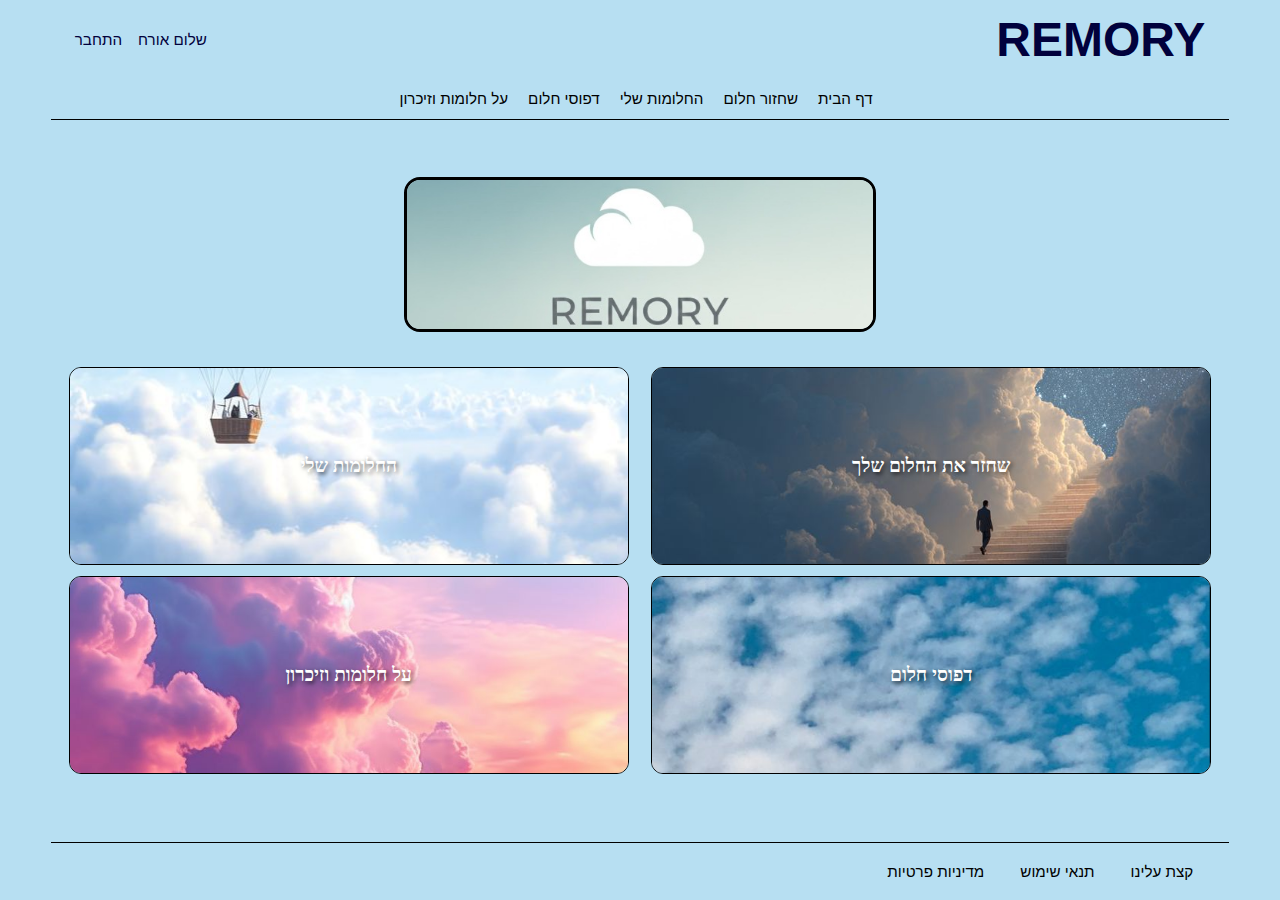
<file: index.html>
<!DOCTYPE html>
<!-- HTML5 doctype ensures modern browser rendering and standards compliance -->
<html>

<!--
  ===== HEAD SECTION =====
  Contains metadata and resources needed before the page loads:
  - UTF-8 charset: Supports Hebrew and international characters
  - viewport meta tag: Critical for responsive design on mobile devices
    * width=device-width tells browser to match screen width
    * initial-scale=1 prevents unwanted zooming on mobile
  - External CSS link: Separates styling from structure (best practice)
-->
<head>
  <meta charset="UTF-8">
  <title>Home page</title>
  <meta name="viewport" content="width=device-width, initial-scale=1">
  <link rel="stylesheet" type="text/css" href="homePageStyle.css">
</head>

<!--
  ===== BODY CONTAINER =====
  The <body> serves as the main flex container for the entire page layout.
  
  Class: flex-column-container-body
  Purpose: Establishes a vertical flexbox layout that stacks all major sections
  
  Layout flow (top to bottom):
  1. Header  - User links and site logo
  2. Nav     - Main navigation menu
  3. Main    - Primary content area (with potential sidebar)
  4. Footer  - Additional links and info
  
  Why flexbox?
  - Easy vertical stacking with flex-direction: column
  - The main section can use flex: 1 to fill available space
  - Ensures footer stays at bottom even with minimal content
  - Responsive layout changes handled through CSS media queries
  
  CSS to review: display: flex, flex-direction: column, min-height: 100vh
-->

<body class="flex-column-container-body">

  <!--
    ===== HEADER SECTION =====
    Semantic <header> element - tells browsers and screen readers this is the page header
    
    Class: flex-container-header
    Layout: Horizontal flexbox with two main children:
    1. header-links (user greeting/login) - positioned on one side
    2. header-logo (site branding) - positioned on opposite side
    
    Flexbox strategy:
    - justify-content: space-between pushes children to opposite ends
    - align-items: center vertically aligns content in the middle
    - flex-wrap: wrap allows stacking on narrow screens
    
    RTL (Right-to-Left) considerations:
    - header-links uses direction: rtl for proper Hebrew text flow
    - This ensures Hebrew text reads naturally from right to left
    - Padding and spacing adjust accordingly
    
    Accessibility:
    - Semantic <header> tag improves navigation for screen readers
    - Clear separation between user controls and branding
  -->
  <!-- HEADER -->
  <header class="flex-container-header">
    <!-- User interaction links (greeting and login)
         Class: header-links - Flexbox container for horizontal link layout
         - direction: rtl in CSS ensures Hebrew flows naturally
         - gap property creates even spacing between links
         - Links use href="#" as placeholders (will show "not implemented" tooltip on hover)
    -->
    <div class="header-links">
      <a href="#">שלום אורח</a>  <!-- "Hello Guest" -->
      <a href="#">התחבר</a>      <!-- "Log In" -->
    </div>
    <!-- Site logo/brand name
         Class: header-logo - Large, bold text serving as the site identity
         - Text "REMORY" suggests memory/dreams theme (memory + dreams)
         - Large clamp() font size in CSS ensures prominence on all screen sizes
         - Positioned on opposite side from header-links via space-between
    -->
    <div class="header-logo">
      REMORY
    </div>
  </header>

  <!--
    ===== NAVIGATION BAR =====
    Semantic <nav> element - identifies this as the main site navigation
    
    Class: flex-container-nav
    Purpose: Primary navigation menu with main site sections
    
    Layout:
    - Horizontal flexbox layout with centered alignment
    - direction: rtl in CSS for proper Hebrew text ordering
    - flex-wrap allows items to stack on narrow mobile screens
    - gap property provides consistent spacing between links
    
    Visual design:
    - border-bottom creates clear separation from content below
    - All links styled consistently for unified appearance
    - Responsive font sizing with clamp() ensures readability
    
    Accessibility:
    - Semantic <nav> helps screen readers identify navigation
    - Clear, descriptive link text (in Hebrew)
    - Keyboard navigation supported through standard link behavior
  -->
  <!-- NAV -->
  <nav class="flex-container-nav">
    <a href="#">דף הבית</a>            <!-- "Home" - Returns to main page -->
    <a href="#">שחזור חלום</a>          <!-- "Restore/Recall a Dream" - Dream recovery feature -->
    <a href="#">החלומות שלי</a>         <!-- "My Dreams" - User's dream collection -->
    <a href="#">דפוסי חלום</a>          <!-- "Dream Patterns" - Analysis of recurring themes -->
    <a href="#">על חלומות וזיכרון</a>   <!-- "About Dreams and Memory" - Educational content -->
  </nav>

  <!--
    ===== MAIN + ASIDE WRAPPER =====
    Container that can hold both main content and an optional sidebar (aside)
    
    Class: flex-containr-main-and-aside-plus-stretch
    NOTE: There's a typo in the class name - "containr" should be "container"
          This typo exists in both HTML and CSS, so the styling still works
          In production, this should be corrected in both files simultaneously
    
    Layout strategy:
    - Horizontal flexbox creates side-by-side layout (main content | sidebar)
    - flex: 1 allows this container to grow and fill available vertical space
    - This pushes the footer to the bottom of the page
    - gap: 2% creates breathing room between main and sidebar sections
    
    Responsive behavior:
    - On mobile (max-width: 750px), switches to flex-direction: column
    - Sidebar stacks below main content for better mobile UX
    - Currently only contains <main>, but structure supports adding <aside> later
  -->

  <div class="flex-containr-main-and-aside-plus-stretch">

    <!--
      ===== MAIN CONTENT AREA =====
      Semantic <main> element - identifies the primary content of the page
      
      Class: flex-container-main-plus-stretch
      Purpose: Houses the core page content (banner, offer cards, etc.)
      
      Layout:
      - Itself a flexbox container, allowing for side-by-side sections inside
      - flex: 1 makes it grow to fill available horizontal space
      - Can accommodate left/right decorative images or additional columns
      - min-width: 0 prevents overflow issues with images or wide content
      
      Current structure:
      Contains one main section (flex-column-container-sections-plus-stretch)
      which holds the banner and offer grid
      
      Desktop vs Mobile:
      - Desktop: Can display multiple columns side by side
      - Mobile: Switches to column layout, stacking sections vertically
      
      Why semantic <main>?
      - Only one <main> per page - identifies the primary content
      - Improves accessibility for screen reader users
      - Helps search engines understand page structure
    -->
    <!-- MAIN LAYOUT -->
    <main class="flex-container-main-plus-stretch">

        <!-- OPTIONAL: Decorative side image area
             Currently commented out, but shows planning for future enhancement
             Could be used for:
             - Decorative left/right borders
             - Seasonal imagery
             - Animated elements (note the .gif extension)
             If activated, would sit beside the main content section via flexbox
        -->
        <!--
        <figure class=> <img src="lside.gif"></figure>
        -->


        <!--
          ===== CENTER CONTENT COLUMN =====
          Main content section containing banner and offer cards
          
          Class: flex-column-container-sections-plus-stretch
          Layout: Vertical flexbox (column) stacking content top to bottom
          
          Structure:
          1. Top section: Logo/banner (container-section-blue)
          2. Main section: Grid of clickable offer cards
          
          Design:
          - flex: 1 allows this section to grow and fill available space
          - Light gray background (#e9e9e9) creates subtle visual separation
          - gap property provides consistent spacing between banner and cards
          - padding creates internal breathing room
          
          Why <section>?
          - Groups related content thematically
          - More specific than generic <div>
          - Better for document outline and accessibility
        -->
        <!-- CENTER CONTENT -->
        <section class="flex-column-container-sections-plus-stretch">

        <!--
          ===== BANNER / LOGO SECTION =====
          Prominent visual header showcasing the site logo
          
          Class: container-section-blue
          Purpose: Brand identity and visual appeal
          
          Design features:
          - aspect-ratio: 16/6 maintains consistent proportions
          - max-height: 22vh limits vertical space (responsive to viewport)
          - Flexbox centering positions logo nicely within the space
          - Rounded corners (border-radius) for modern aesthetic
          - overflow: hidden keeps image within rounded boundaries
          
          Image handling:
          - object-fit: contain preserves logo proportions without distortion
          - Border creates clear frame around logo
          - Relative path /images/ indicates organized folder structure
          
          Accessibility:
          - alt text "our logo" provides context for screen readers
          - Could be more descriptive: "Remory - Dreams and Memory site logo"
        -->
          <!-- TOP STRIP -->
          <section class="container-section-blue">
            <img src="images/remoryLogo1.jpg" alt="our logo">    

          </section>

          <!--
            ===== OFFERS GRID =====
            Grid of clickable cards leading to different site sections
            
            Class: flex-wrap-container-offers-sections
            Structure: Vertical flexbox containing rows of cards
            
            Organization:
            - Outer container: flex-column stacks rows vertically
            - Each row (flex-container-offer-section): holds 2 cards side by side
            - Individual cards (container-artice): clickable image+text combinations
            
            NOTE: "container-artice" appears to be a typo for "container-article"
                  The class works because it's consistent in both HTML and CSS
                  Should be corrected in production code
            
            Card layout strategy:
            - Desktop: 2x2 grid (2 cards per row, 2 rows)
            - Mobile: 1x4 stack (cards stack vertically via flex-direction: column)
            - Each card uses <article> semantic element (self-contained content)
            
            User experience:
            - Large click targets for easy interaction
            - Descriptive images with text overlay
            - Hover effects provide visual feedback
          -->
          <!-- OFFERS GRID -->
          <section class="flex-wrap-container-offers-sections">

            <!-- ===== FIRST ROW OF OFFER CARDS =====
                 Contains 2 cards displayed side by side on desktop
                 Class: flex-container-offer-section
                 - flex-direction: row-reverse for RTL layout
                 - gap: 2% creates space between the two cards
                 - Switches to column on mobile for stacking
            -->
            <div class="flex-container-offer-section">

              <!-- CARD: Dream Restoration
                   Semantic <article> - self-contained, reusable content unit
                   
                   Structure:
                   - Background image: abstract dream imagery in blue tones
                   - Text overlay: clickable link positioned above image (z-index)
                   
                   Styling:
                   - position: relative on article allows absolute positioning of children
                   - Image: position absolute with inset: 0 fills entire card
                   - Link: position relative with higher z-index appears on top
                   - Text shadow ensures readability over any background
                   
                   Accessibility:
                   - alt text describes image content in Hebrew
                   - Link text clearly describes action: "Restore your dream"
              -->
              <article class="container-artice">
                <img src="images/dream.jpg" alt="חלום מופשט בגווני כחול">
                <!-- "Restore/Recall your dream" - Main feature link -->
                <a href="#">שחזר את החלום שלך</a>
              </article>

              <!-- CARD: My Dreams Collection
                   Personal dream library/history section
                   
                   Image: Hot air balloon above clouds - symbolizes:
                   - Freedom and exploration
                   - Rising above/viewing from above (perspective)
                   - Journey and adventure (dream exploration)
                   
                   Interaction:
                   - Same card structure as others for consistency
                   - Hover effect (opacity change) provides feedback
              -->
              <article class="container-artice">
                <img src="images/airBaloon.jpg" alt="כדור פורח מעל עננים">
                <!-- "My Dreams" - User's dream collection -->
                <a href="#">החלומות שלי</a>
              </article>

            </div>

            <!-- ===== SECOND ROW OF OFFER CARDS =====
                 Another pair of cards, identical structure to first row
                 Maintains consistent spacing and layout
            -->
            <div class="flex-container-offer-section">

              <!-- CARD: Dream Patterns
                   Analysis and recurring themes section
                   
                   Image: Spinning wheel - symbolizes:
                   - Cycles and repetition (recurring dreams)
                   - Patterns and predictability
                   - The wheel of life/time
                   
                   Purpose: Helps users identify themes in their dreams
              -->
              <article class="container-artice">
                <img src="images/wheel.jpg" alt="גלגל מסתובב כסמל למחזוריות">
                <!-- "Dream Patterns" - Recurring theme analysis -->
                <a href="#">דפוסי חלום</a>
              </article>

              <!-- CARD: Educational Content
                   Information about dreams and memory science
                   
                   Image: Soft clouds in sky - symbolizes:
                   - Dreamlike quality
                   - Peace and tranquility
                   - The ethereal nature of dreams and memory
                   
                   Purpose: Educational resource about the connection
                   between dreams and memory formation
              -->
              <article class="container-artice">
                <img src="images/clouds.jpg" alt="עננים רכים בשמיים">
                <!-- "About Dreams and Memory" - Educational content -->
                <a href="#">על חלומות וזיכרון</a>
              </article>

            </div>

          <!-- End of offers grid -->
          </section>
        <!-- End of center content sections -->
        </section>
    <!-- End of main content area -->
    </main>

    <!--   
      Planned class: flex-column-container-aside
      Purpose: Could contain:
      - Quick action buttons
      - User profile widget
      - Recent activity feed
      - Advertising space
      - Related links or resources
      
      Layout strategy:
      - Would use <aside> semantic element
      - flex-direction: column for vertical button/widget stacking
      - Would appear to the right of main content on desktop
      - Would stack below main content on mobile (via media query)
      
      The current div container (flex-containr-main-and-aside-plus-stretch)
      is already set up to accommodate an aside element when needed
    -->

  <!-- End of main+aside wrapper -->
  </div>

 
  <!--
    ===== FOOTER SECTION =====
    Semantic <footer> element - identifies this as page footer/metadata area
    
    Class: flex-container-footer
    Purpose: Contains secondary navigation and legal/info links
    
    Layout:
    - Horizontal flexbox with centered content
    - direction: rtl for Hebrew text flow
    - border-top creates visual separation from main content
    - flex-wrap allows links to stack on very narrow screens
    
    Typical footer content:
    - About us / Company info
    - Legal documents (Terms of Service, Privacy Policy)
    - Contact information
    - Social media links
    - Copyright notice
    
    Why semantic <footer>?
    - Tells browsers and screen readers this is supplementary info
    - Can appear at end of any sectioning content, not just <body>
    - Improves document structure and accessibility
    
    Current links:
    - All use href="#" placeholders (will show tooltip on hover)
    - Ready to be connected to actual pages when developed
  -->
  <!-- FOOTER -->
  <footer class="flex-container-footer">
    <a href="#">קצת עלינו</a>        <!-- "A bit about us" - Company/team info -->
    <a href="#"> תנאי שימוש </a>      <!-- "Terms of Use" - Legal terms -->
    <a href="#"> מדיניות פרטיות</a>  <!-- "Privacy Policy" - Data protection info -->
  </footer>

<!-- End of flex-column-container-body -->
</body>

<!--
  ===== OVERALL STRUCTURE SUMMARY =====
  This HTML document demonstrates:
  
  1. Semantic HTML5: Using appropriate tags (<header>, <nav>, <main>, <article>, <footer>)
     Benefits: Better accessibility, SEO, and code maintainability
  
  2. Flexbox-based layout: Modern CSS layout without floats or positioning hacks
     Benefits: Responsive, flexible, and easy to modify
  
  3. RTL support: Proper handling of Hebrew text with direction: rtl
     Benefits: Natural reading experience for Hebrew users
  
  4. Responsive design: Mobile-first approach with media queries
     Benefits: Works well on all screen sizes
  
  5. Accessibility considerations:
     - Semantic elements for screen readers
     - Alt text on images
     - Clear heading hierarchy (should add <h1>, <h2> tags in production)
     - Descriptive link text
  
  6. Organized file structure:
     - Separate CSS file (homePageStyle.css)
     - Images in organized folder (/images/)
     - Clean, commented code
  
  Areas for enhancement:
  - Fix typos: "containr" → "container", "artice" → "article"
  - Add more descriptive alt text
  - Include heading tags (<h1>, <h2>) for better structure
  - Implement actual page links (replace href="#")
  - Add meta description for SEO
  - Consider adding <title> variation per page
-->

</html>
</file>
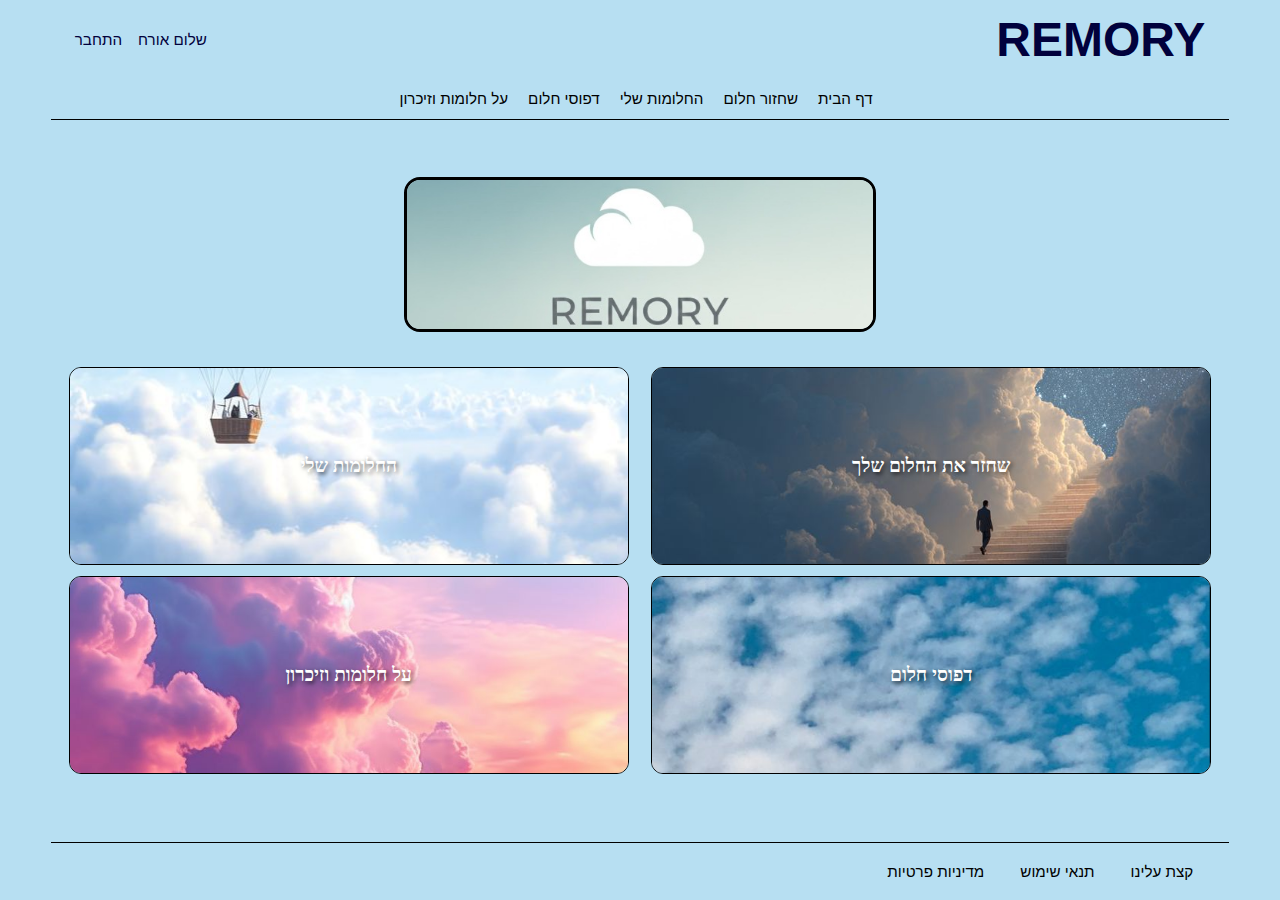
<file: homePage/index.html>
<!DOCTYPE html>
<!-- HTML5 doctype ensures modern browser rendering and standards compliance -->
<html>

<!--
  ===== HEAD SECTION =====
  Contains metadata and resources needed before the page loads:
  - UTF-8 charset: Supports Hebrew and international characters
  - viewport meta tag: Critical for responsive design on mobile devices
    * width=device-width tells browser to match screen width
    * initial-scale=1 prevents unwanted zooming on mobile
  - External CSS link: Separates styling from structure (best practice)
-->
<head>
  <meta charset="UTF-8">
  <title>Home page</title>
  <meta name="viewport" content="width=device-width, initial-scale=1">
  <link rel="stylesheet" type="text/css" href="homePageStyle.css">
</head>

<!--
  ===== BODY CONTAINER =====
  The <body> serves as the main flex container for the entire page layout.
  
  Class: flex-column-container-body
  Purpose: Establishes a vertical flexbox layout that stacks all major sections
  
  Layout flow (top to bottom):
  1. Header  - User links and site logo
  2. Nav     - Main navigation menu
  3. Main    - Primary content area (with potential sidebar)
  4. Footer  - Additional links and info
  
  Why flexbox?
  - Easy vertical stacking with flex-direction: column
  - The main section can use flex: 1 to fill available space
  - Ensures footer stays at bottom even with minimal content
  - Responsive layout changes handled through CSS media queries
  
  CSS to review: display: flex, flex-direction: column, min-height: 100vh
-->

<body class="flex-column-container-body">

  <!--
    ===== HEADER SECTION =====
    Semantic <header> element - tells browsers and screen readers this is the page header
    
    Class: flex-container-header
    Layout: Horizontal flexbox with two main children:
    1. header-links (user greeting/login) - positioned on one side
    2. header-logo (site branding) - positioned on opposite side
    
    Flexbox strategy:
    - justify-content: space-between pushes children to opposite ends
    - align-items: center vertically aligns content in the middle
    - flex-wrap: wrap allows stacking on narrow screens
    
    RTL (Right-to-Left) considerations:
    - header-links uses direction: rtl for proper Hebrew text flow
    - This ensures Hebrew text reads naturally from right to left
    - Padding and spacing adjust accordingly
    
    Accessibility:
    - Semantic <header> tag improves navigation for screen readers
    - Clear separation between user controls and branding
  -->
  <!-- HEADER -->
  <header class="flex-container-header">
    <!-- User interaction links (greeting and login)
         Class: header-links - Flexbox container for horizontal link layout
         - direction: rtl in CSS ensures Hebrew flows naturally
         - gap property creates even spacing between links
         - Links use href="#" as placeholders (will show "not implemented" tooltip on hover)
    -->
    <div class="header-links">
      <a href="#">שלום אורח</a>  <!-- "Hello Guest" -->
      <a href="#">התחבר</a>      <!-- "Log In" -->
    </div>
    <!-- Site logo/brand name
         Class: header-logo - Large, bold text serving as the site identity
         - Text "REMORY" suggests memory/dreams theme (memory + dreams)
         - Large clamp() font size in CSS ensures prominence on all screen sizes
         - Positioned on opposite side from header-links via space-between
    -->
    <div class="header-logo">
      REMORY
    </div>
  </header>

  <!--
    ===== NAVIGATION BAR =====
    Semantic <nav> element - identifies this as the main site navigation
    
    Class: flex-container-nav
    Purpose: Primary navigation menu with main site sections
    
    Layout:
    - Horizontal flexbox layout with centered alignment
    - direction: rtl in CSS for proper Hebrew text ordering
    - flex-wrap allows items to stack on narrow mobile screens
    - gap property provides consistent spacing between links
    
    Visual design:
    - border-bottom creates clear separation from content below
    - All links styled consistently for unified appearance
    - Responsive font sizing with clamp() ensures readability
    
    Accessibility:
    - Semantic <nav> helps screen readers identify navigation
    - Clear, descriptive link text (in Hebrew)
    - Keyboard navigation supported through standard link behavior
  -->
  <!-- NAV -->
  <nav class="flex-container-nav">
    <a href="#">דף הבית</a>            <!-- "Home" - Returns to main page -->
    <a href="#">שחזור חלום</a>          <!-- "Restore/Recall a Dream" - Dream recovery feature -->
    <a href="#">החלומות שלי</a>         <!-- "My Dreams" - User's dream collection -->
    <a href="#">דפוסי חלום</a>          <!-- "Dream Patterns" - Analysis of recurring themes -->
    <a href="#">על חלומות וזיכרון</a>   <!-- "About Dreams and Memory" - Educational content -->
  </nav>

  <!--
    ===== MAIN + ASIDE WRAPPER =====
    Container that can hold both main content and an optional sidebar (aside)
    
    Class: flex-containr-main-and-aside-plus-stretch
    NOTE: There's a typo in the class name - "containr" should be "container"
          This typo exists in both HTML and CSS, so the styling still works
          In production, this should be corrected in both files simultaneously
    
    Layout strategy:
    - Horizontal flexbox creates side-by-side layout (main content | sidebar)
    - flex: 1 allows this container to grow and fill available vertical space
    - This pushes the footer to the bottom of the page
    - gap: 2% creates breathing room between main and sidebar sections
    
    Responsive behavior:
    - On mobile (max-width: 750px), switches to flex-direction: column
    - Sidebar stacks below main content for better mobile UX
    - Currently only contains <main>, but structure supports adding <aside> later
  -->

  <div class="flex-containr-main-and-aside-plus-stretch">

    <!--
      ===== MAIN CONTENT AREA =====
      Semantic <main> element - identifies the primary content of the page
      
      Class: flex-container-main-plus-stretch
      Purpose: Houses the core page content (banner, offer cards, etc.)
      
      Layout:
      - Itself a flexbox container, allowing for side-by-side sections inside
      - flex: 1 makes it grow to fill available horizontal space
      - Can accommodate left/right decorative images or additional columns
      - min-width: 0 prevents overflow issues with images or wide content
      
      Current structure:
      Contains one main section (flex-column-container-sections-plus-stretch)
      which holds the banner and offer grid
      
      Desktop vs Mobile:
      - Desktop: Can display multiple columns side by side
      - Mobile: Switches to column layout, stacking sections vertically
      
      Why semantic <main>?
      - Only one <main> per page - identifies the primary content
      - Improves accessibility for screen reader users
      - Helps search engines understand page structure
    -->
    <!-- MAIN LAYOUT -->
    <main class="flex-container-main-plus-stretch">

        <!-- OPTIONAL: Decorative side image area
             Currently commented out, but shows planning for future enhancement
             Could be used for:
             - Decorative left/right borders
             - Seasonal imagery
             - Animated elements (note the .gif extension)
             If activated, would sit beside the main content section via flexbox
        -->
        <!--
        <figure class=> <img src="lside.gif"></figure>
        -->


        <!--
          ===== CENTER CONTENT COLUMN =====
          Main content section containing banner and offer cards
          
          Class: flex-column-container-sections-plus-stretch
          Layout: Vertical flexbox (column) stacking content top to bottom
          
          Structure:
          1. Top section: Logo/banner (container-section-blue)
          2. Main section: Grid of clickable offer cards
          
          Design:
          - flex: 1 allows this section to grow and fill available space
          - Light gray background (#e9e9e9) creates subtle visual separation
          - gap property provides consistent spacing between banner and cards
          - padding creates internal breathing room
          
          Why <section>?
          - Groups related content thematically
          - More specific than generic <div>
          - Better for document outline and accessibility
        -->
        <!-- CENTER CONTENT -->
        <section class="flex-column-container-sections-plus-stretch">

        <!--
          ===== BANNER / LOGO SECTION =====
          Prominent visual header showcasing the site logo
          
          Class: container-section-blue
          Purpose: Brand identity and visual appeal
          
          Design features:
          - aspect-ratio: 16/6 maintains consistent proportions
          - max-height: 22vh limits vertical space (responsive to viewport)
          - Flexbox centering positions logo nicely within the space
          - Rounded corners (border-radius) for modern aesthetic
          - overflow: hidden keeps image within rounded boundaries
          
          Image handling:
          - object-fit: contain preserves logo proportions without distortion
          - Border creates clear frame around logo
          - Relative path ../images/ indicates organized folder structure
          
          Accessibility:
          - alt text "our logo" provides context for screen readers
          - Could be more descriptive: "Remory - Dreams and Memory site logo"
        -->
          <!-- TOP STRIP -->
          <section class="container-section-blue">
            <img src="../images/remoryLogo1.jpg" alt="our logo">    

          </section>

          <!--
            ===== OFFERS GRID =====
            Grid of clickable cards leading to different site sections
            
            Class: flex-wrap-container-offers-sections
            Structure: Vertical flexbox containing rows of cards
            
            Organization:
            - Outer container: flex-column stacks rows vertically
            - Each row (flex-container-offer-section): holds 2 cards side by side
            - Individual cards (container-artice): clickable image+text combinations
            
            NOTE: "container-artice" appears to be a typo for "container-article"
                  The class works because it's consistent in both HTML and CSS
                  Should be corrected in production code
            
            Card layout strategy:
            - Desktop: 2x2 grid (2 cards per row, 2 rows)
            - Mobile: 1x4 stack (cards stack vertically via flex-direction: column)
            - Each card uses <article> semantic element (self-contained content)
            
            User experience:
            - Large click targets for easy interaction
            - Descriptive images with text overlay
            - Hover effects provide visual feedback
          -->
          <!-- OFFERS GRID -->
          <section class="flex-wrap-container-offers-sections">

            <!-- ===== FIRST ROW OF OFFER CARDS =====
                 Contains 2 cards displayed side by side on desktop
                 Class: flex-container-offer-section
                 - flex-direction: row-reverse for RTL layout
                 - gap: 2% creates space between the two cards
                 - Switches to column on mobile for stacking
            -->
            <div class="flex-container-offer-section">

              <!-- CARD: Dream Restoration
                   Semantic <article> - self-contained, reusable content unit
                   
                   Structure:
                   - Background image: abstract dream imagery in blue tones
                   - Text overlay: clickable link positioned above image (z-index)
                   
                   Styling:
                   - position: relative on article allows absolute positioning of children
                   - Image: position absolute with inset: 0 fills entire card
                   - Link: position relative with higher z-index appears on top
                   - Text shadow ensures readability over any background
                   
                   Accessibility:
                   - alt text describes image content in Hebrew
                   - Link text clearly describes action: "Restore your dream"
              -->
              <article class="container-artice">
                <img src="../images/dream.jpg" alt="חלום מופשט בגווני כחול">
                <!-- "Restore/Recall your dream" - Main feature link -->
                <a href="#">שחזר את החלום שלך</a>
              </article>

              <!-- CARD: My Dreams Collection
                   Personal dream library/history section
                   
                   Image: Hot air balloon above clouds - symbolizes:
                   - Freedom and exploration
                   - Rising above/viewing from above (perspective)
                   - Journey and adventure (dream exploration)
                   
                   Interaction:
                   - Same card structure as others for consistency
                   - Hover effect (opacity change) provides feedback
              -->
              <article class="container-artice">
                <img src="../images/airBaloon.jpg" alt="כדור פורח מעל עננים">
                <!-- "My Dreams" - User's dream collection -->
                <a href="#">החלומות שלי</a>
              </article>

            </div>

            <!-- ===== SECOND ROW OF OFFER CARDS =====
                 Another pair of cards, identical structure to first row
                 Maintains consistent spacing and layout
            -->
            <div class="flex-container-offer-section">

              <!-- CARD: Dream Patterns
                   Analysis and recurring themes section
                   
                   Image: Spinning wheel - symbolizes:
                   - Cycles and repetition (recurring dreams)
                   - Patterns and predictability
                   - The wheel of life/time
                   
                   Purpose: Helps users identify themes in their dreams
              -->
              <article class="container-artice">
                <img src="../images/wheel.jpg" alt="גלגל מסתובב כסמל למחזוריות">
                <!-- "Dream Patterns" - Recurring theme analysis -->
                <a href="#">דפוסי חלום</a>
              </article>

              <!-- CARD: Educational Content
                   Information about dreams and memory science
                   
                   Image: Soft clouds in sky - symbolizes:
                   - Dreamlike quality
                   - Peace and tranquility
                   - The ethereal nature of dreams and memory
                   
                   Purpose: Educational resource about the connection
                   between dreams and memory formation
              -->
              <article class="container-artice">
                <img src="../images/clouds.jpg" alt="עננים רכים בשמיים">
                <!-- "About Dreams and Memory" - Educational content -->
                <a href="#">על חלומות וזיכרון</a>
              </article>

            </div>

          <!-- End of offers grid -->
          </section>
        <!-- End of center content sections -->
        </section>
    <!-- End of main content area -->
    </main>

    <!--   
      Planned class: flex-column-container-aside
      Purpose: Could contain:
      - Quick action buttons
      - User profile widget
      - Recent activity feed
      - Advertising space
      - Related links or resources
      
      Layout strategy:
      - Would use <aside> semantic element
      - flex-direction: column for vertical button/widget stacking
      - Would appear to the right of main content on desktop
      - Would stack below main content on mobile (via media query)
      
      The current div container (flex-containr-main-and-aside-plus-stretch)
      is already set up to accommodate an aside element when needed
    -->

  <!-- End of main+aside wrapper -->
  </div>

 
  <!--
    ===== FOOTER SECTION =====
    Semantic <footer> element - identifies this as page footer/metadata area
    
    Class: flex-container-footer
    Purpose: Contains secondary navigation and legal/info links
    
    Layout:
    - Horizontal flexbox with centered content
    - direction: rtl for Hebrew text flow
    - border-top creates visual separation from main content
    - flex-wrap allows links to stack on very narrow screens
    
    Typical footer content:
    - About us / Company info
    - Legal documents (Terms of Service, Privacy Policy)
    - Contact information
    - Social media links
    - Copyright notice
    
    Why semantic <footer>?
    - Tells browsers and screen readers this is supplementary info
    - Can appear at end of any sectioning content, not just <body>
    - Improves document structure and accessibility
    
    Current links:
    - All use href="#" placeholders (will show tooltip on hover)
    - Ready to be connected to actual pages when developed
  -->
  <!-- FOOTER -->
  <footer class="flex-container-footer">
    <a href="#">קצת עלינו</a>        <!-- "A bit about us" - Company/team info -->
    <a href="#"> תנאי שימוש </a>      <!-- "Terms of Use" - Legal terms -->
    <a href="#"> מדיניות פרטיות</a>  <!-- "Privacy Policy" - Data protection info -->
  </footer>

<!-- End of flex-column-container-body -->
</body>

<!--
  ===== OVERALL STRUCTURE SUMMARY =====
  This HTML document demonstrates:
  
  1. Semantic HTML5: Using appropriate tags (<header>, <nav>, <main>, <article>, <footer>)
     Benefits: Better accessibility, SEO, and code maintainability
  
  2. Flexbox-based layout: Modern CSS layout without floats or positioning hacks
     Benefits: Responsive, flexible, and easy to modify
  
  3. RTL support: Proper handling of Hebrew text with direction: rtl
     Benefits: Natural reading experience for Hebrew users
  
  4. Responsive design: Mobile-first approach with media queries
     Benefits: Works well on all screen sizes
  
  5. Accessibility considerations:
     - Semantic elements for screen readers
     - Alt text on images
     - Clear heading hierarchy (should add <h1>, <h2> tags in production)
     - Descriptive link text
  
  6. Organized file structure:
     - Separate CSS file (homePageStyle.css)
     - Images in organized folder (../images/)
     - Clean, commented code
  
  Areas for enhancement:
  - Fix typos: "containr" → "container", "artice" → "article"
  - Add more descriptive alt text
  - Include heading tags (<h1>, <h2>) for better structure
  - Implement actual page links (replace href="#")
  - Add meta description for SEO
  - Consider adding <title> variation per page
-->
</html>
</file>
<file: homePageStyle.css>
/* ===== Universal Reset =====
   This ensures consistent sizing and spacing across all elements:
   - box-sizing: border-box makes width/height calculations include padding and border,
     which prevents unexpected overflow issues
   - margin and padding reset removes browser default spacing to give us full control
*/
* {
    box-sizing: border-box;
    margin: 0;
    padding: 0;
}

/* ===== HTML & Body Base Styles =====
   Setting up the foundation for the entire page:
   - min-height: 100% ensures the background covers at least the full viewport
   - Light blue background (#b7dff2) creates the overall page color theme
*/
html, body {
    min-height: 100%;
    margin: 0;
    background-color: #b7dff2;
}

/* ===== Page wrapper =====
   Main container that holds all page content (header, nav, main, footer)
   - Uses flexbox with column direction to stack sections vertically
   - width: min(92%, 1200px) creates responsive centering:
     * On large screens: stays at 1200px max-width for readability
     * On smaller screens: uses 92% to leave breathing room on sides
   - margin: 0 auto centers the container horizontally
   - min-height: 100vh ensures page fills at least the full viewport height
*/
.flex-column-container-body {
    width: min(92%, 1200px);
    margin: 0 auto;
    background-color: transparent;
    display: flex;
    flex-direction: column;
    min-height: 100vh;
}

/* ===== Header =====
   Top section containing user links and site logo
   - Flexbox with space-between pushes logo and links to opposite sides
   - align-items: center vertically aligns logo and links
   - flex-wrap: wrap allows content to stack on very small screens
   - Dark blue color (rgb(1, 1, 60)) provides good contrast against light background
*/
.flex-container-header {
    background-color: transparent;
    color: rgb(1, 1, 60);
    display: flex;
    justify-content: space-between;
    align-items: center;
    padding: 1% 2%;
    gap: 1%;
    flex-wrap: wrap;
}

/* Header links container
   - direction: rtl is crucial for Hebrew text to flow right-to-left naturally
   - gap: 1rem provides consistent spacing between login/user links
   - flex-wrap ensures links don't overflow on narrow screens
*/
.header-links {
    display: flex;
    direction: rtl;
    gap: 1rem;
    flex-wrap: wrap;
}

/* Header link styling
   - clamp(0.85rem, 1.2vw, 0.95rem) creates fluid typography:
     * Minimum size: 0.85rem (on small screens)
     * Preferred size: 1.2vw (scales with viewport width)
     * Maximum size: 0.95rem (prevents text from getting too large)
   - Assistant font is clean and works well for Hebrew text
*/
.header-links a {
    color: rgb(1, 1, 60);
    text-decoration: none;
    font-size: clamp(0.85rem, 1.2vw, 0.95rem);
    font-family: 'Assistant', sans-serif;
}

/* Site logo styling
   - Large responsive font size (2rem to 3rem) makes the logo prominent
   - Bold weight creates visual hierarchy and brand presence
   - Calibri chosen for a clean, modern look
*/
.header-logo {
    font-family: 'Calibri', sans-serif;
    font-size: clamp(2rem, 4vw, 3rem);
    font-weight: bold;
}

/* ===== Nav =====
   Main navigation bar below the header
   - direction: rtl ensures Hebrew navigation items flow right-to-left
   - justify-content: center creates a centered horizontal navigation
   - border-bottom creates visual separation between nav and content
   - flex-wrap allows nav items to stack on mobile screens
   - gap provides consistent spacing between navigation links
*/
.flex-container-nav {
    border-bottom: 1px solid black;
    display: flex;
    direction: rtl;
    padding: 1% 2%;
    font-family: 'Assistant', sans-serif;
    flex-wrap: wrap;
    gap: 0.75rem;
    justify-content: center;
}

/* Navigation link styling
   - text-decoration: none removes underlines for cleaner look
   - padding-inline-start: logical property that respects text direction (works for RTL)
   - Responsive font size ensures readability across all devices
*/
.flex-container-nav > a {
    text-decoration: none;
    color: black;
    font-size: clamp(0.85rem, 1.2vw, 0.95rem);
    padding-inline-start: 0.5rem;
}

/* ===== Main + Aside wrapper =====
   Container that holds the main content area and sidebar (if present)
   - flex: 1 allows this section to grow and fill available vertical space
   - align-items: stretch ensures child elements have equal height
   - gap: 2% provides breathing room between main content and sidebar
   Note: Will stack vertically on mobile (see media queries below)
*/
.flex-containr-main-and-aside-plus-stretch {
    display: flex;
    flex: 1;
    gap: 2%;
    align-items: stretch;
}

/* ===== Main =====
   Primary content container
   - flex: 1 allows it to take remaining space next to sidebar
   - min-width: 0 is crucial for flexbox - prevents overflow when content is too wide
   - min-height: calc(100vh - 180px) ensures content area fills viewport on desktop
     (180px accounts for approximate header/nav/footer height)
   - gap: 2% creates spacing between internal sections
*/
.flex-container-main-plus-stretch {
    padding: 2% 0;
    flex: 1;
    display: flex;
    gap: 2%;
    min-width: 0;

    /* Change: Prevents scrolling on desktop by ensuring minimum height */
    min-height: calc(100vh - 180px);
}

/* ===== Center sections column =====
   Main content area containing banner and offer cards
   - flex-direction: column stacks the banner and offers vertically
   - flex: 1 allows this section to grow and fill available space
   - Light gray background (#e9e9e9) creates subtle contrast with page background
   - min-width: 0 prevents flexbox overflow issues with images/wide content
   - gap: 1.2% provides consistent vertical spacing between sections
*/
.flex-column-container-sections-plus-stretch {
    background-color: #e9e9e9;
    flex: 1;
    display: flex;
    flex-direction: column;
    gap: 1.2%;
    min-width: 0;
    padding: 1.5%;
}

/* ===== Banner / Logo =====
   Top banner section displaying the site logo/image
   - aspect-ratio: 16/6 maintains consistent proportions across screen sizes
   - max-height: 22vh limits vertical space (22% of viewport height)
   - overflow: hidden ensures content stays within rounded corners
   - flexbox centering (justify-content + align-items) positions the logo nicely
   - border-radius: 0.75rem creates modern rounded corners
*/
.container-section-blue {
    width: 100%;
    display: flex;                 /* Change: enables flexbox layout */
    align-items: flex-start;       /* Logo aligns to top */
    justify-content: center;       /* Centers horizontally */
    overflow: hidden;
    border-radius: 0.75rem;
    max-height: 22vh;
    aspect-ratio: 16 / 6;
    padding-top: 1rem;             /* Small top spacing for visual balance */
}


/* Banner image styling
   - max-width: 80% and max-height: 85% prevent image from touching edges
   - object-fit: contain preserves image aspect ratio without distortion
   - border creates clear frame around the logo
   - border-radius: 1rem adds rounded corners matching the design theme
   - background-color matches page background for seamless appearance
*/
.container-section-blue img {
    max-width: 80%;                /* Doesn't touch edges */
    max-height: 85%;               /* Maintains proportions */
    object-fit: contain;
    background-color: #b7dff2;
    display: block;

    /* Frame styling */
    border: 3px solid black;
    border-radius: 1rem;

}


/* ===== Offers grid =====
   Container holding all offer rows
   - flex-direction: column stacks rows of offer cards vertically
   - gap: 2% creates consistent spacing between rows
   - Each row will contain 2 cards side by side (see next class)
*/
.flex-wrap-container-offers-sections {
    display: flex;
    flex-direction: column;
    gap: 2%;
}

/* Row containing 2 offer cards
   - flex-direction: row-reverse places cards right-to-left (for Hebrew layout)
   - gap: 2% creates spacing between the two cards
   - Each card (see .container-artice) will take equal space with flex: 1
*/
.flex-container-offer-section {
    display: flex;
    flex-direction: row-reverse;
    width: 100%;
    gap: 2%;
    margin-bottom: 1%;
}

/* ===== Offer card =====
   Individual clickable card with image and text overlay
   - position: relative allows absolute positioning of image and text inside
   - flex: 1 makes cards share space equally in their row
   - aspect-ratio: 16/9 maintains cinematic proportions
   - overflow: hidden keeps image within rounded corners
   - flexbox centering positions the text overlay over the image
   - max-height: 22vh limits card height to prevent oversized cards
*/
.container-artice {
    flex: 1;
    border: 1px solid black;
    position: relative;
    overflow: hidden;
    display: flex;
    justify-content: center;
    align-items: center;
    border-radius: 0.75rem;

    /* Change: Balanced size without scrolling issues */
    aspect-ratio: 16 / 9;
    max-height: 22vh;
}

/* Card background image
   - position: absolute with inset: 0 makes image fill entire card
   - object-fit: cover ensures image fills space without distortion (may crop edges)
   - inset: 0 is shorthand for top/right/bottom/left: 0
   - Image sits behind the text (lower z-index)
*/
.container-artice img {
    width: 100%;
    height: 100%;
    object-fit: cover;
    position: absolute;
    inset: 0;
}

/* Text overlay on card image
   - position: relative with z-index: 2 ensures text appears above image
   - text-shadow creates dark outline for readability on any image
   - white color contrasts well with dark shadow
   - Bold font weight increases visibility
   - Responsive font size (clamp) keeps text readable on all screens
   - padding: 4% prevents text from touching card edges
*/
.container-artice a {
    color: white;
    text-decoration: none;
    font-size: clamp(0.95rem, 1.6vw, 1.2rem);
    font-weight: bold;
    text-shadow: 2px 2px 4px rgba(0,0,0,0.7);
    z-index: 2;
    position: relative;
    text-align: center;
    padding: 4%;
}

/* Card hover effect
   - Slight opacity reduction provides visual feedback on hover
   - cursor: pointer indicates the card is clickable
   - Consider adding transition for smoother effect: transition: opacity 0.3s ease;
*/
.container-artice:hover {
    opacity: 0.92;
    cursor: pointer;
}

/* ===== Footer =====
   Bottom section with additional navigation/information links
   - border-top creates visual separation from main content
   - direction: rtl for proper Hebrew text flow
   - flex-wrap allows links to stack on narrow screens
   - Similar styling to nav bar for consistency
*/
.flex-container-footer {
    border-top: 1px solid black;
    background-color: #e9e9e9;
    display: flex;
    direction: rtl;
    font-family: 'Assistant', sans-serif;
    flex-wrap: wrap;
    gap: 0.75rem;
    padding: 1% 2%;
}

/* Footer link styling
   - Consistent with nav links for unified design
   - Padding creates clickable area larger than text (better UX)
   - Responsive font sizing ensures readability
*/
.flex-container-footer > a {
    text-decoration: none;
    color: black;
    font-size: clamp(0.85rem, 1.2vw, 0.95rem);
    padding: 0.5rem 0.75rem;
    direction: rtl;
}

/* Override backgrounds to transparent
   This makes the page background (#b7dff2) show through
   for a more cohesive visual design
*/
.flex-column-container-sections-plus-stretch,
.flex-container-footer {
    background-color: transparent;
}

/* ===============================
   Responsive – 900px and below
   ===============================
   Tablet breakpoint: Adjusts spacing and sizes for medium screens
   - Wider page width (96% instead of 92%)
   - Slightly taller banner and cards to maintain visibility
*/
@media (max-width: 900px) {
    .flex-column-container-body {
        width: 96%;
    }

    .container-section-blue {
        max-height: 26vh;
        aspect-ratio: 16 / 7;
    }

    .container-artice {
        max-height: 26vh;
    }
}

/* ===============================
   Responsive – 750px and below
   ===============================
   Mobile breakpoint: Major layout changes for phone screens
   - Switches from multi-column to single-column layout
   - Cards stack vertically instead of side-by-side
   - Removes height restrictions to allow natural content flow
   - Centers header and nav elements
*/
@media (max-width: 750px) {

    .flex-column-container-body {
        width: 100%;
    }

    /* Main container switches to column layout
       All sections stack vertically on mobile for better readability */
    .flex-containr-main-and-aside-plus-stretch {
        flex-direction: column;
        gap: 1.25rem;
    }

    /* Main content area becomes vertical column
       min-height: auto removes desktop height constraint,
       allowing content to determine its own height naturally */
    .flex-container-main-plus-stretch {
        flex-direction: column;
        gap: 1.25rem;
        padding: 4% 0;

        /* Change: Don't restrict height on mobile */
        min-height: auto;
    }

    /* Offer cards stack vertically on mobile
       Each card takes full width for easier touch interaction */
    .flex-container-offer-section {
        flex-direction: column;
    }

    /* Mobile card sizing
       - Full width for easy tapping
       - max-height: none removes desktop constraint
       - min-height: 190px ensures cards aren't too small
       - Maintains 16:9 aspect ratio for consistent look */
    .container-artice {
        width: 100%;
        aspect-ratio: 16 / 9;
        max-height: none;
        min-height: 190px;
    }

    /* Center navigation on mobile for better visual balance */
    .flex-container-nav {
        justify-content: center;
    }

    /* Center header elements and increase padding for touch targets */
    .flex-container-header {
        justify-content: center;
        text-align: center;
        padding: 2% 4%;
    }

    /* Header links take full width and center on mobile */
    .header-links {
        justify-content: center;
        width: 100%;
    }
}

/* ===== Hover message for unimplemented links =====
   Shows a tooltip when hovering over placeholder links (#)
   This provides user feedback that certain pages aren't built yet
   - position: relative needed for absolute positioning of tooltip
   - cursor: not-allowed indicates link is not functional
*/
a[href="#"] {
    position: relative;
    cursor: not-allowed;
}

/* The tooltip message bubble
   - ::after pseudo-element creates the tooltip without extra HTML
   - position: absolute + transform centers tooltip below the link
   - Semi-transparent black background with white text for readability
   - white-space: nowrap prevents text wrapping
   - pointer-events: none prevents tooltip from interfering with hover
   - z-index: 1000 ensures tooltip appears above other content
*/
a[href="#"]:hover::after {
    content: "This screen has not been implemented yet.";
    position: absolute;
    bottom: -2.2rem;
    left: 50%;
    transform: translateX(-50%);

    background-color: rgba(0, 0, 0, 0.85);
    color: white;
    font-size: 0.75rem;
    padding: 0.4rem 0.6rem;
    border-radius: 0.4rem;
    white-space: nowrap;
    z-index: 1000;

    pointer-events: none; /* Doesn't interfere with hover */
}

/* Small arrow pointing to link (optional but nice visual touch)
   - ::before pseudo-element creates upward-pointing triangle
   - CSS triangle technique: transparent borders on 3 sides, colored on bottom
   - Positioned to connect tooltip to the link it describes
   - Matches tooltip background color for cohesive appearance
*/
a[href="#"]:hover::before {
    content: "";
    position: absolute;
    bottom: -0.6rem;
    left: 50%;
    transform: translateX(-50%);

    border-width: 6px;
    border-style: solid;
    border-color: transparent transparent rgba(0,0,0,0.85) transparent;
}
</file>
<file: homePage/homePageStyle.css>
/* ===== Universal Reset =====
   This ensures consistent sizing and spacing across all elements:
   - box-sizing: border-box makes width/height calculations include padding and border,
     which prevents unexpected overflow issues
   - margin and padding reset removes browser default spacing to give us full control
*/
* {
    box-sizing: border-box;
    margin: 0;
    padding: 0;
}

/* ===== HTML & Body Base Styles =====
   Setting up the foundation for the entire page:
   - min-height: 100% ensures the background covers at least the full viewport
   - Light blue background (#b7dff2) creates the overall page color theme
*/
html, body {
    min-height: 100%;
    margin: 0;
    background-color: #b7dff2;
}

/* ===== Page wrapper =====
   Main container that holds all page content (header, nav, main, footer)
   - Uses flexbox with column direction to stack sections vertically
   - width: min(92%, 1200px) creates responsive centering:
     * On large screens: stays at 1200px max-width for readability
     * On smaller screens: uses 92% to leave breathing room on sides
   - margin: 0 auto centers the container horizontally
   - min-height: 100vh ensures page fills at least the full viewport height
*/
.flex-column-container-body {
    width: min(92%, 1200px);
    margin: 0 auto;
    background-color: transparent;
    display: flex;
    flex-direction: column;
    min-height: 100vh;
}

/* ===== Header =====
   Top section containing user links and site logo
   - Flexbox with space-between pushes logo and links to opposite sides
   - align-items: center vertically aligns logo and links
   - flex-wrap: wrap allows content to stack on very small screens
   - Dark blue color (rgb(1, 1, 60)) provides good contrast against light background
*/
.flex-container-header {
    background-color: transparent;
    color: rgb(1, 1, 60);
    display: flex;
    justify-content: space-between;
    align-items: center;
    padding: 1% 2%;
    gap: 1%;
    flex-wrap: wrap;
}

/* Header links container
   - direction: rtl is crucial for Hebrew text to flow right-to-left naturally
   - gap: 1rem provides consistent spacing between login/user links
   - flex-wrap ensures links don't overflow on narrow screens
*/
.header-links {
    display: flex;
    direction: rtl;
    gap: 1rem;
    flex-wrap: wrap;
}

/* Header link styling
   - clamp(0.85rem, 1.2vw, 0.95rem) creates fluid typography:
     * Minimum size: 0.85rem (on small screens)
     * Preferred size: 1.2vw (scales with viewport width)
     * Maximum size: 0.95rem (prevents text from getting too large)
   - Assistant font is clean and works well for Hebrew text
*/
.header-links a {
    color: rgb(1, 1, 60);
    text-decoration: none;
    font-size: clamp(0.85rem, 1.2vw, 0.95rem);
    font-family: 'Assistant', sans-serif;
}

/* Site logo styling
   - Large responsive font size (2rem to 3rem) makes the logo prominent
   - Bold weight creates visual hierarchy and brand presence
   - Calibri chosen for a clean, modern look
*/
.header-logo {
    font-family: 'Calibri', sans-serif;
    font-size: clamp(2rem, 4vw, 3rem);
    font-weight: bold;
}

/* ===== Nav =====
   Main navigation bar below the header
   - direction: rtl ensures Hebrew navigation items flow right-to-left
   - justify-content: center creates a centered horizontal navigation
   - border-bottom creates visual separation between nav and content
   - flex-wrap allows nav items to stack on mobile screens
   - gap provides consistent spacing between navigation links
*/
.flex-container-nav {
    border-bottom: 1px solid black;
    display: flex;
    direction: rtl;
    padding: 1% 2%;
    font-family: 'Assistant', sans-serif;
    flex-wrap: wrap;
    gap: 0.75rem;
    justify-content: center;
}

/* Navigation link styling
   - text-decoration: none removes underlines for cleaner look
   - padding-inline-start: logical property that respects text direction (works for RTL)
   - Responsive font size ensures readability across all devices
*/
.flex-container-nav > a {
    text-decoration: none;
    color: black;
    font-size: clamp(0.85rem, 1.2vw, 0.95rem);
    padding-inline-start: 0.5rem;
}

/* ===== Main + Aside wrapper =====
   Container that holds the main content area and sidebar (if present)
   - flex: 1 allows this section to grow and fill available vertical space
   - align-items: stretch ensures child elements have equal height
   - gap: 2% provides breathing room between main content and sidebar
   Note: Will stack vertically on mobile (see media queries below)
*/
.flex-containr-main-and-aside-plus-stretch {
    display: flex;
    flex: 1;
    gap: 2%;
    align-items: stretch;
}

/* ===== Main =====
   Primary content container
   - flex: 1 allows it to take remaining space next to sidebar
   - min-width: 0 is crucial for flexbox - prevents overflow when content is too wide
   - min-height: calc(100vh - 180px) ensures content area fills viewport on desktop
     (180px accounts for approximate header/nav/footer height)
   - gap: 2% creates spacing between internal sections
*/
.flex-container-main-plus-stretch {
    padding: 2% 0;
    flex: 1;
    display: flex;
    gap: 2%;
    min-width: 0;

    /* Change: Prevents scrolling on desktop by ensuring minimum height */
    min-height: calc(100vh - 180px);
}

/* ===== Center sections column =====
   Main content area containing banner and offer cards
   - flex-direction: column stacks the banner and offers vertically
   - flex: 1 allows this section to grow and fill available space
   - Light gray background (#e9e9e9) creates subtle contrast with page background
   - min-width: 0 prevents flexbox overflow issues with images/wide content
   - gap: 1.2% provides consistent vertical spacing between sections
*/
.flex-column-container-sections-plus-stretch {
    background-color: #e9e9e9;
    flex: 1;
    display: flex;
    flex-direction: column;
    gap: 1.2%;
    min-width: 0;
    padding: 1.5%;
}

/* ===== Banner / Logo =====
   Top banner section displaying the site logo/image
   - aspect-ratio: 16/6 maintains consistent proportions across screen sizes
   - max-height: 22vh limits vertical space (22% of viewport height)
   - overflow: hidden ensures content stays within rounded corners
   - flexbox centering (justify-content + align-items) positions the logo nicely
   - border-radius: 0.75rem creates modern rounded corners
*/
.container-section-blue {
    width: 100%;
    display: flex;                 /* Change: enables flexbox layout */
    align-items: flex-start;       /* Logo aligns to top */
    justify-content: center;       /* Centers horizontally */
    overflow: hidden;
    border-radius: 0.75rem;
    max-height: 22vh;
    aspect-ratio: 16 / 6;
    padding-top: 1rem;             /* Small top spacing for visual balance */
}


/* Banner image styling
   - max-width: 80% and max-height: 85% prevent image from touching edges
   - object-fit: contain preserves image aspect ratio without distortion
   - border creates clear frame around the logo
   - border-radius: 1rem adds rounded corners matching the design theme
   - background-color matches page background for seamless appearance
*/
.container-section-blue img {
    max-width: 80%;                /* Doesn't touch edges */
    max-height: 85%;               /* Maintains proportions */
    object-fit: contain;
    background-color: #b7dff2;
    display: block;

    /* Frame styling */
    border: 3px solid black;
    border-radius: 1rem;

}


/* ===== Offers grid =====
   Container holding all offer rows
   - flex-direction: column stacks rows of offer cards vertically
   - gap: 2% creates consistent spacing between rows
   - Each row will contain 2 cards side by side (see next class)
*/
.flex-wrap-container-offers-sections {
    display: flex;
    flex-direction: column;
    gap: 2%;
}

/* Row containing 2 offer cards
   - flex-direction: row-reverse places cards right-to-left (for Hebrew layout)
   - gap: 2% creates spacing between the two cards
   - Each card (see .container-artice) will take equal space with flex: 1
*/
.flex-container-offer-section {
    display: flex;
    flex-direction: row-reverse;
    width: 100%;
    gap: 2%;
    margin-bottom: 1%;
}

/* ===== Offer card =====
   Individual clickable card with image and text overlay
   - position: relative allows absolute positioning of image and text inside
   - flex: 1 makes cards share space equally in their row
   - aspect-ratio: 16/9 maintains cinematic proportions
   - overflow: hidden keeps image within rounded corners
   - flexbox centering positions the text overlay over the image
   - max-height: 22vh limits card height to prevent oversized cards
*/
.container-artice {
    flex: 1;
    border: 1px solid black;
    position: relative;
    overflow: hidden;
    display: flex;
    justify-content: center;
    align-items: center;
    border-radius: 0.75rem;

    /* Change: Balanced size without scrolling issues */
    aspect-ratio: 16 / 9;
    max-height: 22vh;
}

/* Card background image
   - position: absolute with inset: 0 makes image fill entire card
   - object-fit: cover ensures image fills space without distortion (may crop edges)
   - inset: 0 is shorthand for top/right/bottom/left: 0
   - Image sits behind the text (lower z-index)
*/
.container-artice img {
    width: 100%;
    height: 100%;
    object-fit: cover;
    position: absolute;
    inset: 0;
}

/* Text overlay on card image
   - position: relative with z-index: 2 ensures text appears above image
   - text-shadow creates dark outline for readability on any image
   - white color contrasts well with dark shadow
   - Bold font weight increases visibility
   - Responsive font size (clamp) keeps text readable on all screens
   - padding: 4% prevents text from touching card edges
*/
.container-artice a {
    color: white;
    text-decoration: none;
    font-size: clamp(0.95rem, 1.6vw, 1.2rem);
    font-weight: bold;
    text-shadow: 2px 2px 4px rgba(0,0,0,0.7);
    z-index: 2;
    position: relative;
    text-align: center;
    padding: 4%;
}

/* Card hover effect
   - Slight opacity reduction provides visual feedback on hover
   - cursor: pointer indicates the card is clickable
   - Consider adding transition for smoother effect: transition: opacity 0.3s ease;
*/
.container-artice:hover {
    opacity: 0.92;
    cursor: pointer;
}

/* ===== Footer =====
   Bottom section with additional navigation/information links
   - border-top creates visual separation from main content
   - direction: rtl for proper Hebrew text flow
   - flex-wrap allows links to stack on narrow screens
   - Similar styling to nav bar for consistency
*/
.flex-container-footer {
    border-top: 1px solid black;
    background-color: #e9e9e9;
    display: flex;
    direction: rtl;
    font-family: 'Assistant', sans-serif;
    flex-wrap: wrap;
    gap: 0.75rem;
    padding: 1% 2%;
}

/* Footer link styling
   - Consistent with nav links for unified design
   - Padding creates clickable area larger than text (better UX)
   - Responsive font sizing ensures readability
*/
.flex-container-footer > a {
    text-decoration: none;
    color: black;
    font-size: clamp(0.85rem, 1.2vw, 0.95rem);
    padding: 0.5rem 0.75rem;
    direction: rtl;
}

/* Override backgrounds to transparent
   This makes the page background (#b7dff2) show through
   for a more cohesive visual design
*/
.flex-column-container-sections-plus-stretch,
.flex-container-footer {
    background-color: transparent;
}

/* ===============================
   Responsive – 900px and below
   ===============================
   Tablet breakpoint: Adjusts spacing and sizes for medium screens
   - Wider page width (96% instead of 92%)
   - Slightly taller banner and cards to maintain visibility
*/
@media (max-width: 900px) {
    .flex-column-container-body {
        width: 96%;
    }

    .container-section-blue {
        max-height: 26vh;
        aspect-ratio: 16 / 7;
    }

    .container-artice {
        max-height: 26vh;
    }
}

/* ===============================
   Responsive – 750px and below
   ===============================
   Mobile breakpoint: Major layout changes for phone screens
   - Switches from multi-column to single-column layout
   - Cards stack vertically instead of side-by-side
   - Removes height restrictions to allow natural content flow
   - Centers header and nav elements
*/
@media (max-width: 750px) {

    .flex-column-container-body {
        width: 100%;
    }

    /* Main container switches to column layout
       All sections stack vertically on mobile for better readability */
    .flex-containr-main-and-aside-plus-stretch {
        flex-direction: column;
        gap: 1.25rem;
    }

    /* Main content area becomes vertical column
       min-height: auto removes desktop height constraint,
       allowing content to determine its own height naturally */
    .flex-container-main-plus-stretch {
        flex-direction: column;
        gap: 1.25rem;
        padding: 4% 0;

        /* Change: Don't restrict height on mobile */
        min-height: auto;
    }

    /* Offer cards stack vertically on mobile
       Each card takes full width for easier touch interaction */
    .flex-container-offer-section {
        flex-direction: column;
    }

    /* Mobile card sizing
       - Full width for easy tapping
       - max-height: none removes desktop constraint
       - min-height: 190px ensures cards aren't too small
       - Maintains 16:9 aspect ratio for consistent look */
    .container-artice {
        width: 100%;
        aspect-ratio: 16 / 9;
        max-height: none;
        min-height: 190px;
    }

    /* Center navigation on mobile for better visual balance */
    .flex-container-nav {
        justify-content: center;
    }

    /* Center header elements and increase padding for touch targets */
    .flex-container-header {
        justify-content: center;
        text-align: center;
        padding: 2% 4%;
    }

    /* Header links take full width and center on mobile */
    .header-links {
        justify-content: center;
        width: 100%;
    }
}

/* ===== Hover message for unimplemented links =====
   Shows a tooltip when hovering over placeholder links (#)
   This provides user feedback that certain pages aren't built yet
   - position: relative needed for absolute positioning of tooltip
   - cursor: not-allowed indicates link is not functional
*/
a[href="#"] {
    position: relative;
    cursor: not-allowed;
}

/* The tooltip message bubble
   - ::after pseudo-element creates the tooltip without extra HTML
   - position: absolute + transform centers tooltip below the link
   - Semi-transparent black background with white text for readability
   - white-space: nowrap prevents text wrapping
   - pointer-events: none prevents tooltip from interfering with hover
   - z-index: 1000 ensures tooltip appears above other content
*/
a[href="#"]:hover::after {
    content: "This screen has not been implemented yet.";
    position: absolute;
    bottom: -2.2rem;
    left: 50%;
    transform: translateX(-50%);

    background-color: rgba(0, 0, 0, 0.85);
    color: white;
    font-size: 0.75rem;
    padding: 0.4rem 0.6rem;
    border-radius: 0.4rem;
    white-space: nowrap;
    z-index: 1000;

    pointer-events: none; /* Doesn't interfere with hover */
}

/* Small arrow pointing to link (optional but nice visual touch)
   - ::before pseudo-element creates upward-pointing triangle
   - CSS triangle technique: transparent borders on 3 sides, colored on bottom
   - Positioned to connect tooltip to the link it describes
   - Matches tooltip background color for cohesive appearance
*/
a[href="#"]:hover::before {
    content: "";
    position: absolute;
    bottom: -0.6rem;
    left: 50%;
    transform: translateX(-50%);

    border-width: 6px;
    border-style: solid;
    border-color: transparent transparent rgba(0,0,0,0.85) transparent;
}
</file>
